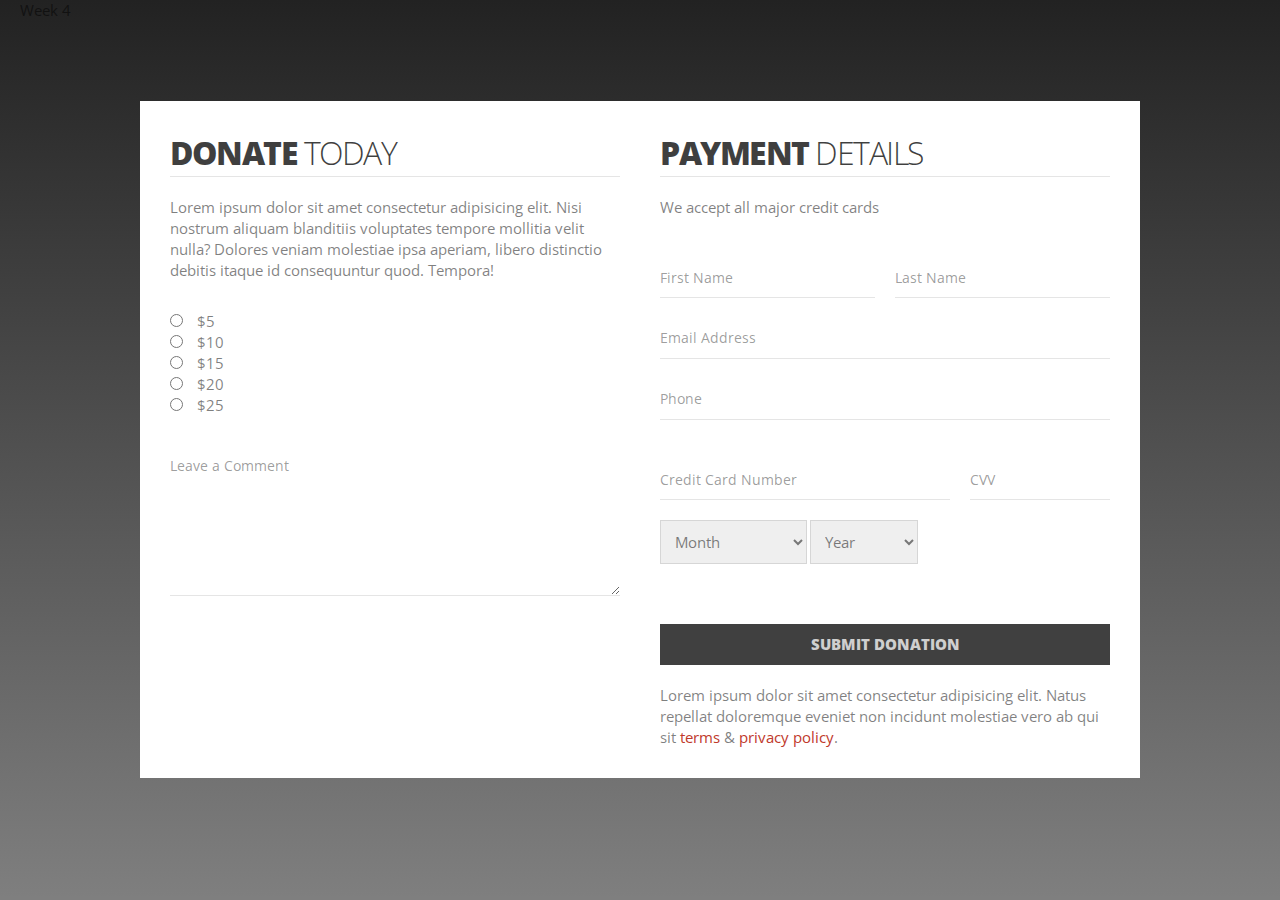
<file: tutorials/4.3 Intermediate HTML & CSS Integrative/index.htm>
<!DOCTYPE html>
<html lang="en">

<head>
    <meta charset="UTF-8">
    <meta http-equiv="X-UA-Compatible" content="IE=edge">
    <meta name="viewport" content="width=device-width, initial-scale=1.0">
    <title>Donation Form</title>
    <link rel="stylesheet" href="css/style.css">
</head>

<body>
    <header>
        <h1>Week 4</h1>
    </header>
    <main>
        <div class="wrapper">

            <form action="#urlfordata" method="post">

                <fieldset id="donation">

                    <h2><strong>Donate</strong> Today</h2>
                    <p>Lorem ipsum dolor sit amet consectetur adipisicing elit. Nisi nostrum aliquam blanditiis
                        voluptates tempore mollitia velit nulla? Dolores veniam molestiae ipsa aperiam, libero
                        distinctio debitis itaque id consequuntur quod. Tempora!</p>

                    <fieldset id="presets">
                        <ul class="presets">
                            <li>
                                <input type="radio" name="preset" value="five" id="five" required="required">
                                <label for="five">$5</label>
                            </li>
                            <li>
                                <input type="radio" name="preset" value="ten" id="ten" required="required">
                                <label for="ten">$10</label>
                            </li>
                            <li>
                                <input type="radio" name="preset" value="fifteen" id="fifteen" required="required">
                                <label for="fifteen">$15</label>
                            </li>
                            <li>
                                <input type="radio" name="preset" value="twenty" id="twenty" required="required">
                                <label for="twenty">$20</label>
                            </li>
                            <li>
                                <input type="radio" name="preset" value="twentyfive" id="twentyfive"
                                    required="required">
                                <label for="twentyfive">$25</label>
                            </li>
                        </ul>

                    </fieldset>

                    <fieldset>
                        <div>
                            <label for="comment">Leave a Comment</label>
                            <textarea name="comment" id="comment" placeholder="Leave a Comment"></textarea>
                        </div>
                    </fieldset>

                </fieldset>

                <fieldset id="payment">

                    <h2><strong>Payment</strong> Details</h2>
                    <p>We accept all major credit cards</p>

                    <fieldset id="name">

                        <div>
                            <label for="fname">First Name</label>
                            <input type="text" name="fname" id="fname" placeholder="First Name" required="required">
                        </div>
                        <div>
                            <label for="lname">Last Name</label>
                            <input type="text" name="lname" id="lname" placeholder="Last Name" required="required" />
                        </div>

                    </fieldset>

                    <fieldset id="contact">

                        <div>
                            <label for="email">Email Address</label>
                            <input type="email" name="email" id="email" placeholder="Email Address">
                        </div>
                        <div>
                            <label for="phone">Phone</label>
                            <input type="tel" name="phone" id="phone" placeholder="Phone">
                        </div>

                    </fieldset>

                    <fieldset id="card">

                        <div>
                            <label for="card-number">Credit Card Number</label>
                            <input type="text" name="card-number" id="card-number" placeholder="Credit Card Number"
                                required="required">
                        </div>

                        <div>
                            <label for="card-cvv">CVV</label>
                            <input type="text" name="card-cvv" id="card-cvv" placeholder="CVV" required="required">
                        </div>

                        <div>
                            <label for="card-exp-month">Expiration Month</label>
                            <select name="card-exp-month" id="card-exp-month">
                                <option value="">Month</option>
                                <option value="01">January</option>
                                <option value="02">February</option>
                                <option value="03">March</option>
                                <option value="04">April</option>
                                <option value="05">May</option>
                                <option value="06">June</option>
                                <option value="07">July</option>
                                <option value="08">August</option>
                                <option value="09">September</option>
                                <option value="10">October</option>
                                <option value="11">November</option>
                                <option value="12">December</option>
                            </select>
                        </div>

                        <div>
                            <label for="card-exp-year">Expiration Year</label>
                            <select name="card-exp-year" id="card-exp-year">
                                <option value="">Year</option>
                                <option value="20">2020</option>
                                <option value="21">2021</option>
                                <option value="22">2022</option>
                                <option value="23">2023</option>
                                <option value="24">2024</option>
                                <option value="25">2025</option>
                            </select>
                        </div>

                    </fieldset>

                    <div>
                        <button type="submit">Submit Donation</button>
                    </div>
                    <p class="terms">Lorem ipsum dolor sit amet consectetur adipisicing elit. Natus repellat doloremque
                        eveniet non incidunt molestiae vero ab qui sit <a href="#">terms</a> &amp; <a href="#">privacy
                            policy</a>.</p>

                </fieldset>

            </form>


        </div>

    </main>
</body>

</html>
</file>
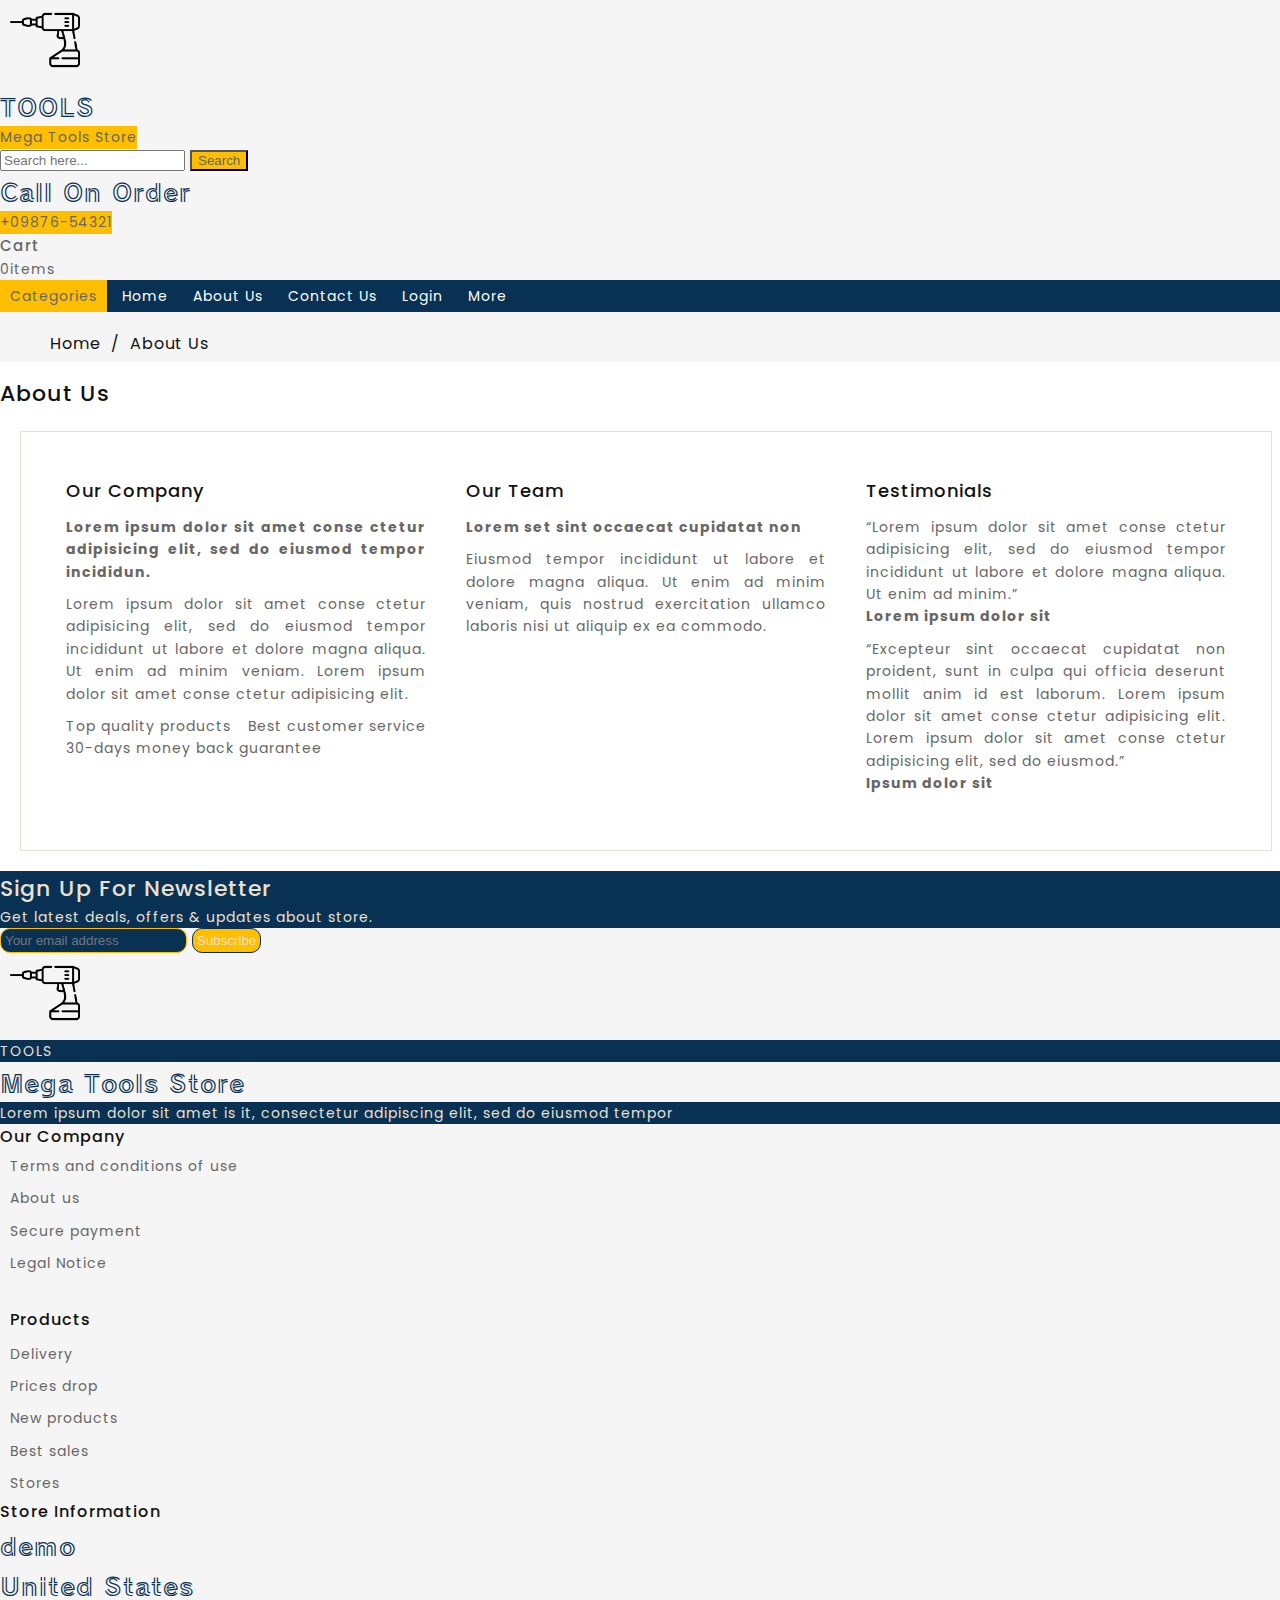
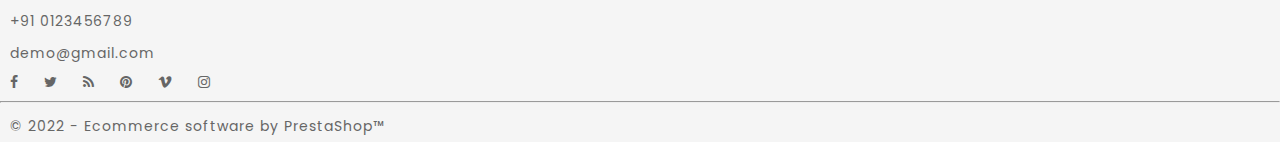
<file: tutorials/first-choice-taken-offline/index.html>
<!DOCTYPE html>
<html lang="en">

<head>
    <meta charset="UTF-8">
    <meta http-equiv="X-UA-Compatible" content="IE=edge">
    <meta name="viewport" content="width=device-width, initial-scale=1.0">
    <title>About Us</title>
    <!--Create and link an external stylesheet to your web page.-->
    <link rel="stylesheet" href="style.css">
    <link rel="stylesheet" href="https://cdnjs.cloudflare.com/ajax/libs/font-awesome/4.7.0/css/font-awesome.min.css">
</head>

<body>
    <header>
        <section class="logo">
            <a href="#"><img src="images/drill.png" alt="logo"></a>
            <p>TOOLS</p>
            <p>Mega Tools Store</p>
        </section>

        <input type="text" placeholder="Search here...">
        <button>Search</button>
        <p>Call On Order</p>
        <p>+09876-54321</p>
        <!--A description list, with terms and descriptions-->
        <dl>
            <!--The <dl> tag is used in conjunction with <dt> (defines terms/names) and <dd> (describes each term/name).-->
            <dt>Cart</dt>
            <dd>0items</dd>
        </dl>
        <nav>
            <ul>
                <li>
                    <a href="#">Categories</a>
                </li>
                <li>
                    <a href="#">Home</a>
                </li>
                <li>
                    <a href="#">About Us</a>
                </li>
                <li>
                    <a href="#">Contact Us</a>
                </li>
                <li>
                    <a href="#">Login</a>
                </li>
                <li>
                    <a href="#">More</a>
                </li>
            </ul>
        </nav>
        <nav>
            <ol>
                <li><a href="#">Home</a></li>
                <li>About Us</li>
            </ol>
        </nav>
    </header>
    <main>
        <h1>About Us</h1>
        <div id="main-content">
            <article>
                <h2>Our Company</h2>
                <p>
                    Lorem ipsum dolor sit amet conse ctetur adipisicing elit, sed do eiusmod tempor incididun.
                </p>
                <p>
                    Lorem ipsum dolor sit amet conse ctetur adipisicing elit, sed do eiusmod tempor incididunt ut labore
                    et
                    dolore magna aliqua. Ut enim ad minim veniam. Lorem ipsum dolor sit amet conse ctetur adipisicing
                    elit.
                </p>
                <ul>
                    <li>
                        Top quality products
                    </li>
                    <li>
                        Best customer service
                    </li>
                    <li>
                        30-days money back guarantee
                    </li>
                </ul>
            </article>
            <!---->
            <article>
                <h2>Our Team</h2>
                <p>
                    Lorem set sint occaecat cupidatat non
                </p>
                <p>
                    Eiusmod tempor incididunt ut labore et dolore magna aliqua. Ut enim ad minim veniam, quis nostrud
                    exercitation ullamco laboris nisi ut aliquip ex ea commodo.
                </p>
            </article>
            <!---->
            <article>
                <h2>Testimonials</h2>
                <blockquote>
                    <p>
                        “Lorem ipsum dolor sit amet conse ctetur adipisicing elit, sed do eiusmod tempor incididunt ut
                        labore
                        et dolore magna aliqua. Ut enim ad minim.”
                    </p>
                    <p>
                        Lorem ipsum dolor sit
                    </p>
                </blockquote>
                <!---->
                <blockquote>
                    <p>
                        “Excepteur sint occaecat cupidatat non proident, sunt in culpa qui officia deserunt mollit anim
                        id
                        est laborum. Lorem ipsum dolor sit amet conse ctetur adipisicing elit. Lorem ipsum dolor sit
                        amet
                        conse ctetur adipisicing elit, sed do eiusmod.”
                    </p>
                    <p>
                        Ipsum dolor sit
                    </p>
                </blockquote>
            </article>
        </div>
    </main>
    <!--FOOTER-->
    <footer>
        <!--The Newsletter section is a banner style div and should be styled independantly.-->
        <!--I diveded the footer into a header, main, and footer.-->
        <section id="newsletter">
            <h2>Sign Up For Newsletter</h2>
            <p>
                Get latest deals, offers & updates about store.
            </p>
            <input type="email" placeholder="Your email address">
            <button>Subscribe</button>
        </section>

        <section class="logo">
            <a href="#"><img src="images/drill.png" alt="logo"></a>
            <p>TOOLS</p>
            <p>Mega Tools Store</p>
        </section>




        <p>
            Lorem ipsum dolor sit amet is it, consectetur adipiscing elit, sed do eiusmod tempor
        </p>
        <h3>Our Company</h3>
        <ul>
            <li><a href="#">Terms and conditions of use</a></li>
            <li><a href="#">About us</a></li>
            <li><a href="#">Secure payment</a></li>
            <li><a href="#">Legal Notice</a></li>
            <li><a href="#"></a></li>
        </ul>
        <a href="#">
            <h3>Products</h3>
        </a>
        <ul>
            <li><a href="#">Delivery</a></li>
            <li><a href="#">Prices drop</a></li>
            <li><a href="#">New products</a></li>
            <li><a href="#">Best sales</a></li>
            <li><a href="#">Stores</a></li>
        </ul>
        <h3>Store Information</h3>
        <p>demo<br>
            United States</p>
        <a href="phonenumber.com">+91 0123456789</a>
        <a href="gmail.com">demo@gmail.com</a>
        <ul>
            <li><a href="#" class="fa fa-facebook"></a></li>
            <li><a href="#" class="fa fa-twitter"></a></li>
            <li><a href="#" class="fa fa-rss"></a></li>
            <li><a href="#" class="fa fa-pinterest"></a></li>
            <li><a href="#" class="fa fa-vimeo"></a></li>
            <li><a href="#" class="fa fa-instagram"></a></li>
        </ul>
        <!--The <hr> element is most often displayed as a HORIZONTAL RULE that is used to separate content (or define a change) in an HTML page.-->
        <hr>
        <a href="#">&copy; 2022 - Ecommerce software by PrestaShop&trade;</a>
    </footer>
</body>

</html>
<!--
The About Us page from:
https://www.templatemonsterpreview.com/demo/185171.html?_gl=1*jboswf*_ga*NzM5NjQwNTYyLjE2NDM2ODU5ODM.*_ga_FTPYEGT5LY*MTY0Mzc2MTQwNS4yLjEuMTY0Mzc2MjY0Mi41Ng..&_ga=2.53344744.1774940549.1643685983-739640562.1643685983
-->
</file>
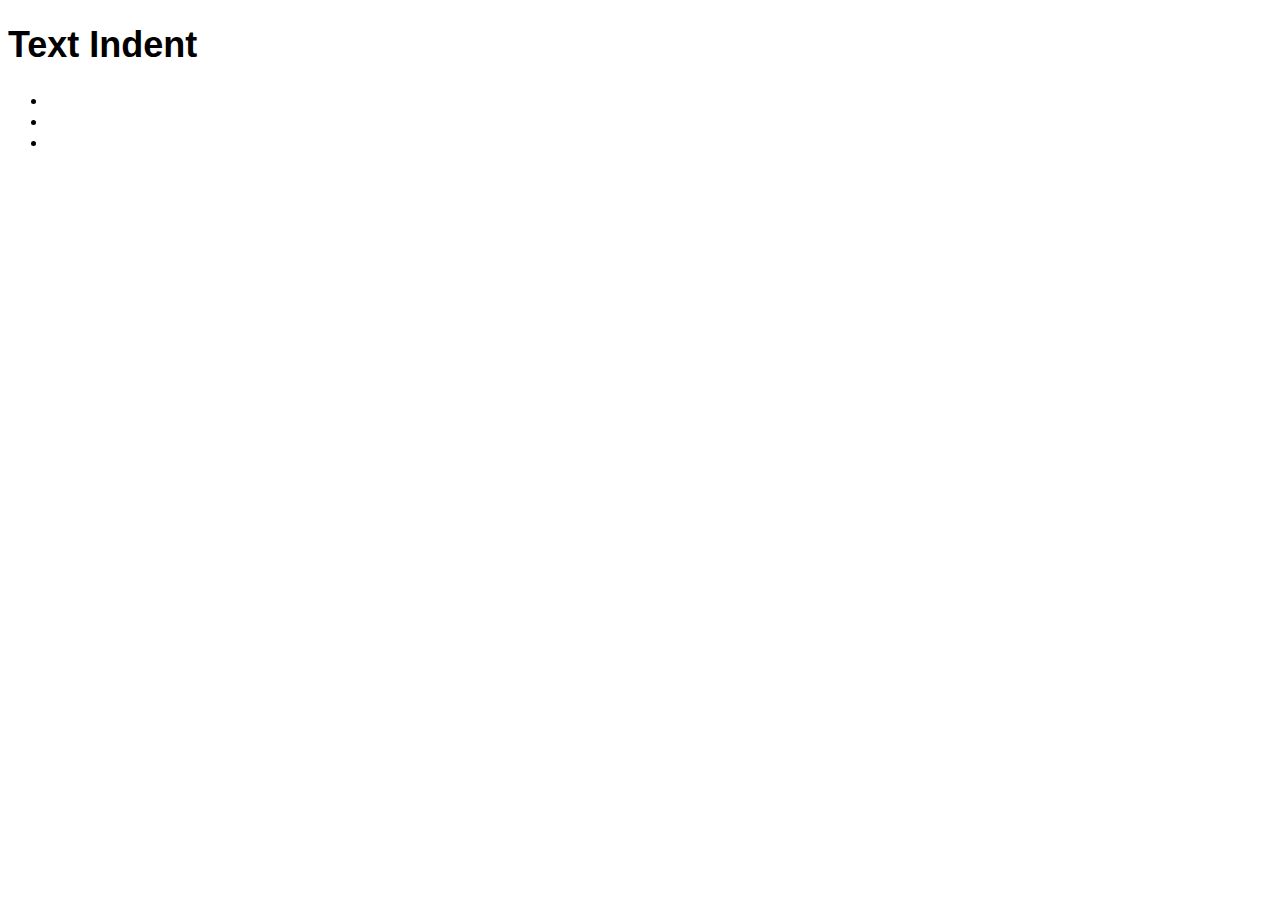
<file: tutorials/text-indent/index.html>
<!DOCTYPE html>
<html lang="en">
<head>
    <meta charset="UTF-8">
    <meta http-equiv="X-UA-Compatible" content="IE=edge">
    <meta name="viewport" content="width=device-width, initial-scale=1.0">
    <title>Document</title>
    <link rel="stylesheet" href="style.css">
</head>
<body>

    <h1>Text Indent</h1>
    <ul id="social">
        <li><a href="">Login</a></li>
        <li><a href="">TPS Reports</a></li>
        <li><a href="">Twitter</a></li>
    </ul>

    
</body>
</html>
</file>
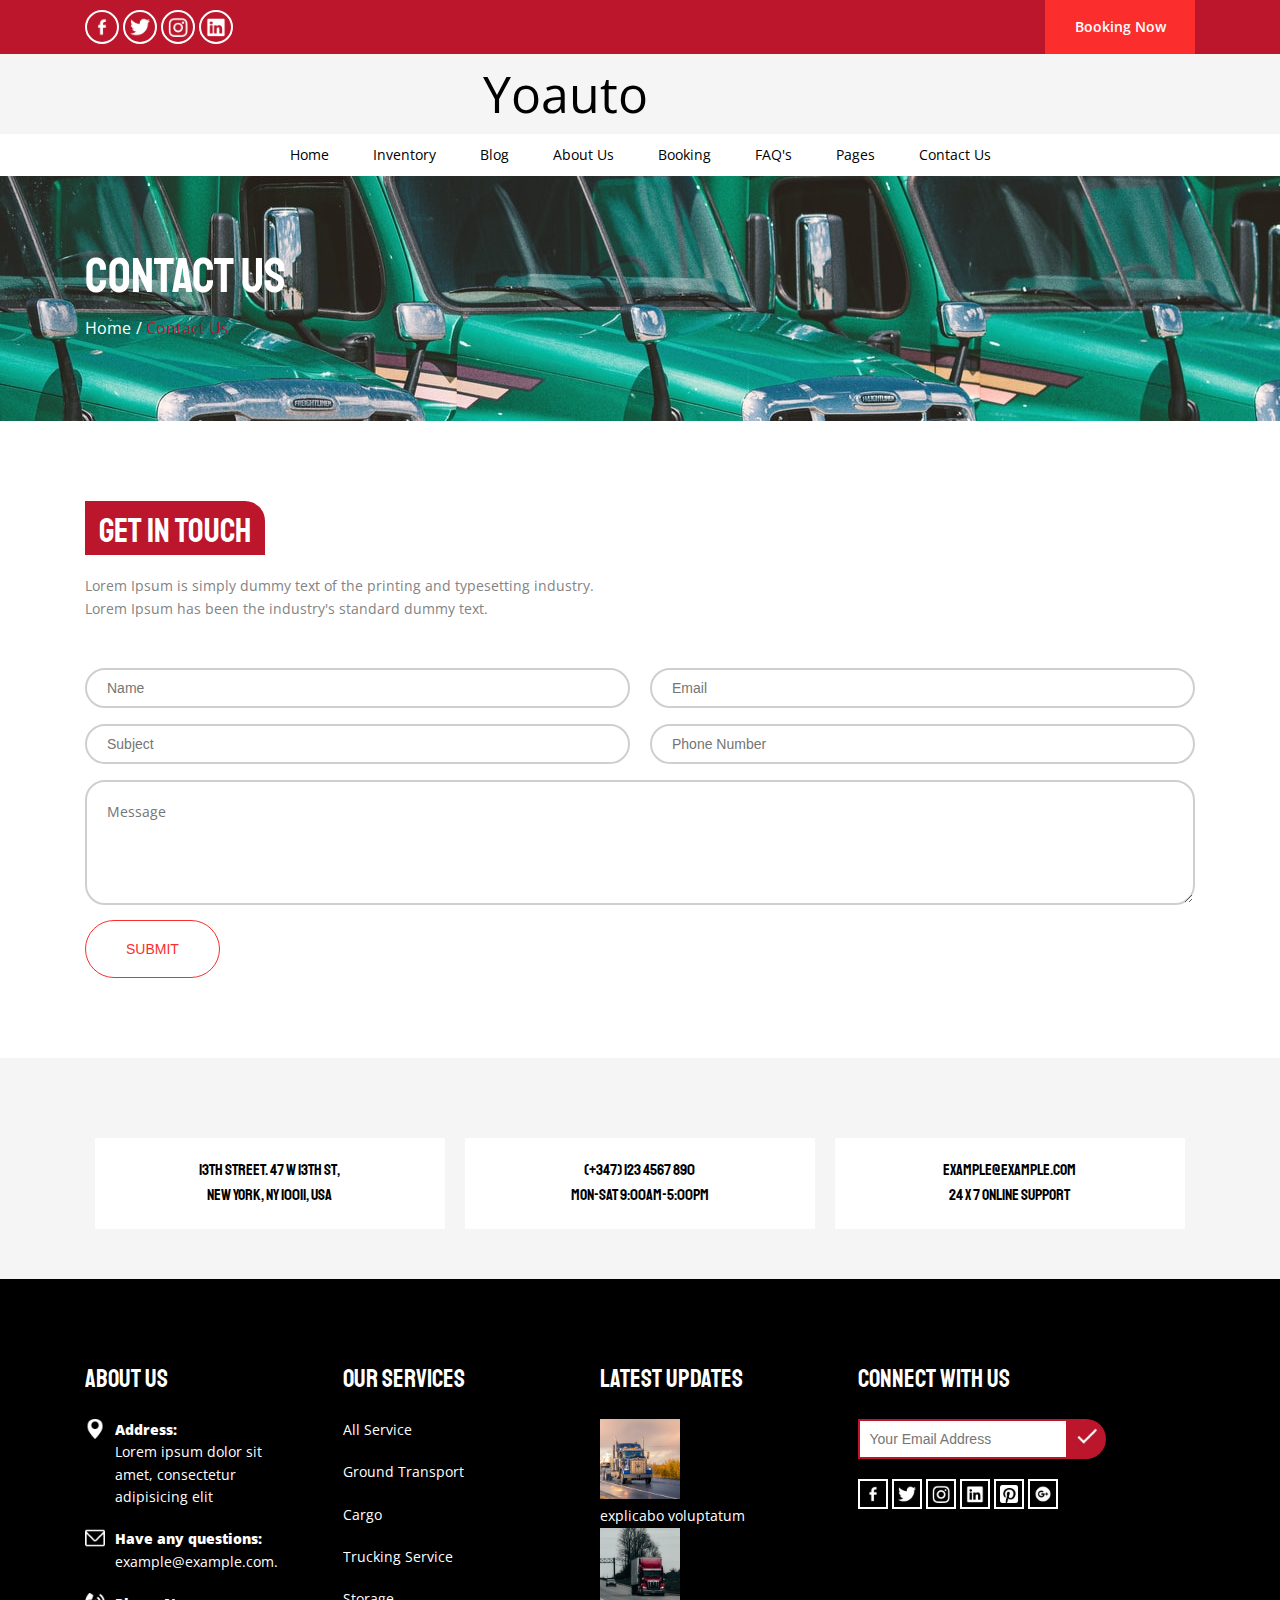
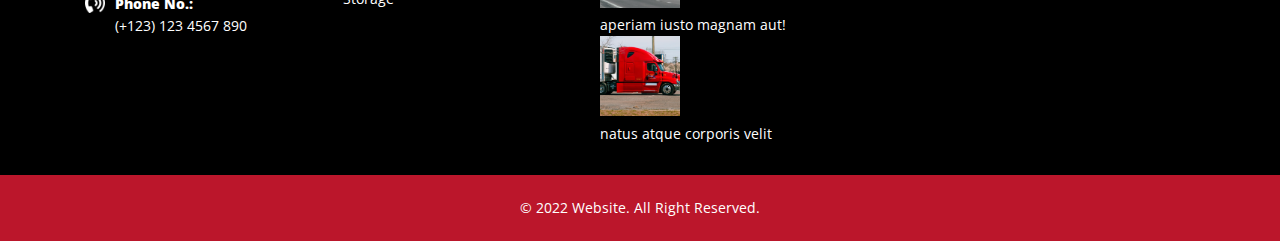
<file: contact.html>
<!DOCTYPE html>
<html lang="en">

<head>
    <meta charset="UTF-8">
    <meta http-equiv="X-UA-Compatible" content="IE=edge">
    <meta name="viewport" content="width=device-width, initial-scale=1.0">
    <title>Yoauto - About Us</title>
    <link rel="stylesheet" href="css/style.css">

</head>

<body>
    <header>
        <div id="social-media">
            <div class="wrapper">
                <ul>
                    <li><a href="#">Facebook</a></li>
                    <li><a href="#">Twitter</a></li>
                    <li><a href="#">Instagram</a></li>
                    <li><a href="#">LinkedIn</a></li>
                </ul>
                <a href="#">Booking Now</a>
            </div>
        </div>

        <div id="logo">
            <div class="wrapper">
                <h1>Yoauto</h1>
            </div>
        </div>

        <nav>
            <div class="wrapper">
                <ul>
                    <li><a href="#">Home</a></li>
                    <li><a href="#">Inventory</a></li>
                    <li><a href="#">Blog</a></li>
                    <li><a href="index.html">About Us</a></li>
                    <li><a href="#">Booking</a></li>
                    <li><a href="#">FAQ's</a></li>
                    <li><a href="#">Pages</a></li>
                    <li><a href="contact.html">Contact Us</a></li>
                </ul>
            </div>
        </nav>

        <div id="breadcrumb">
            <div class="wrapper">
                <h2>Contact Us</h2>
                <ol>
                    <li><a href="#">Home</a></li>
                    <li>Contact Us</li>
                </ol>
            </div>
        </div>

    </header>
    <div id="contact-main">

        <div class="wrapper">

            <div id="contact-us">

                <h3><span>Get In Touch</span></h3>

                <p>Lorem Ipsum is simply dummy text of the printing and typesetting industry. Lorem Ipsum has been the
                    industry's standard dummy text.</p>

                <form action="#urlfordata" method="post">

                    <div class="user-input">
                        <!-- <label for="name" hidden>Name</label> -->
                        <input type="text" name="name" placeholder="Name" required>
                        <!-- <label for="email" hidden>Email</label> -->
                        <input type="email" name="email" placeholder="Email" required>
                    </div>

                    <div class="user-input">
                        <!-- <label for="subject" hidden>Subject</label> -->
                        <input type="text" name="subject" placeholder="Subject" required>
                        <!-- <label for="number" hidden>Phone</label> -->
                        <input type="number" name="phone" placeholder="Phone Number" required>
                    </div>

                    <div class="user-input">
                        <label for="message" hidden>Message</label>
                        <textarea name="message" id="message" placeholder="Message" required></textarea>
                    </div>

                    <button type="submit">Submit</button>

                </form>

            </div>
        </div>

        <!-- second part of the main contect, the contact information -->
        <div id="contact-info">
            <div class="wrapper clearfix">

                <section>
                    <p>13th Street. 47 W 13th St,</p>
                    <p>New York, NY 10011, USA</p>
                </section>
                <section>
                    <a href="#">(+347) 123 4567 890</a>
                    <p>Mon-Sat 9:00am-5:00pm</p>
                </section>
                <section>
                    <a href="#">example@example.com</a>
                    <p>24 X 7 online support</p>
                </section>
            </div>
        </div>

    </div>

    <footer>
        <div class="wrapper clearfix">
            <section id="about-us-footer">
                <h3>About Us</h3>
                <dl>

                    <dt><img src="images/map.png" alt="map icon">Address:</dt>
                    <dd>Lorem ipsum dolor sit amet, consectetur adipisicing elit</dd>


                    <dt><img src="images/mail.png" alt="mail icon">Have any questions:</dt>
                    <dd><a href="#">example@example.com.</a></dd>


                    <dt><img src="images/phone1.png" alt="phone icon">Phone No.:</dt>
                    <dd><a href="#">(+123) 123 4567 890</a></dd>
                </dl>
            </section>

            <section id="our-services">
                <h3>Our Services</h3>
                <ul>
                    <li>All Service</li>
                    <li>Ground Transport</li>
                    <li>Cargo</li>
                    <li>Trucking Service</li>
                    <li>Storage</li>
                </ul>
            </section>

            <section id="latest-updates">
                <h3>Latest Updates</h3>
                <ul>
                    <li>
                        <div>
                            <img src="images/footer-1.jpg" alt="truck">
                        </div>
                        <div>
                            <a href="#">explicabo voluptatum</a>
                        </div>
                    </li>
                    <li>
                        <div>
                            <img src="images/footer-2.jpg" alt="truck">
                        </div>
                        <div>
                            <a href="#">aperiam iusto magnam aut!</a>
                        </div>
                    </li>
                    <li>
                        <div>
                            <img src="images/footer-3.jpg" alt="truck">
                        </div>
                        <div>
                            <a href="#">natus atque corporis velit</a>
                        </div>
                    </li>
                </ul>
            </section>

            <section id="connect-with-us">
                <h3>Connect with us</h3>
                <form>
                    <input type="email" placeholder="Your Email Address">
                    <button type="submit"><img src="images/check.png" alt="check"></button>
                </form>
                <ul>
                    <li><a href="#">Facebook</a></li>
                    <li><a href="#">Twitter</a></li>
                    <li><a href="#">Instagram</a></li>
                    <li><a href="#">LinkedIn</a></li>
                    <li><a href="#">Pinterest</a></li>
                    <li><a href="#">Google Plus</a></li>
                </ul>
            </section>

        </div>

        <div id="copyright">
            <p>&copy; 2022 <a href="#">Website.</a> All Right Reserved.</p>
        </div>

    </footer>
</body>

</html>

<!-- 
    The Contact Page for the following link: 
http://www.templatemonsterpreview.com/demo/217151.html?_gl=1*19cyk4e*_ga*NzM5NjQwNTYyLjE2NDM2ODU5ODM.*_ga_FTPYEGT5LY*MTY0NDU0NjE4NC4yNi4xLjE2NDQ1NTAxMTAuNDY.&_ga=2.174379938.1250986273.1644449150-739640562.1643685983 
-->
</file>
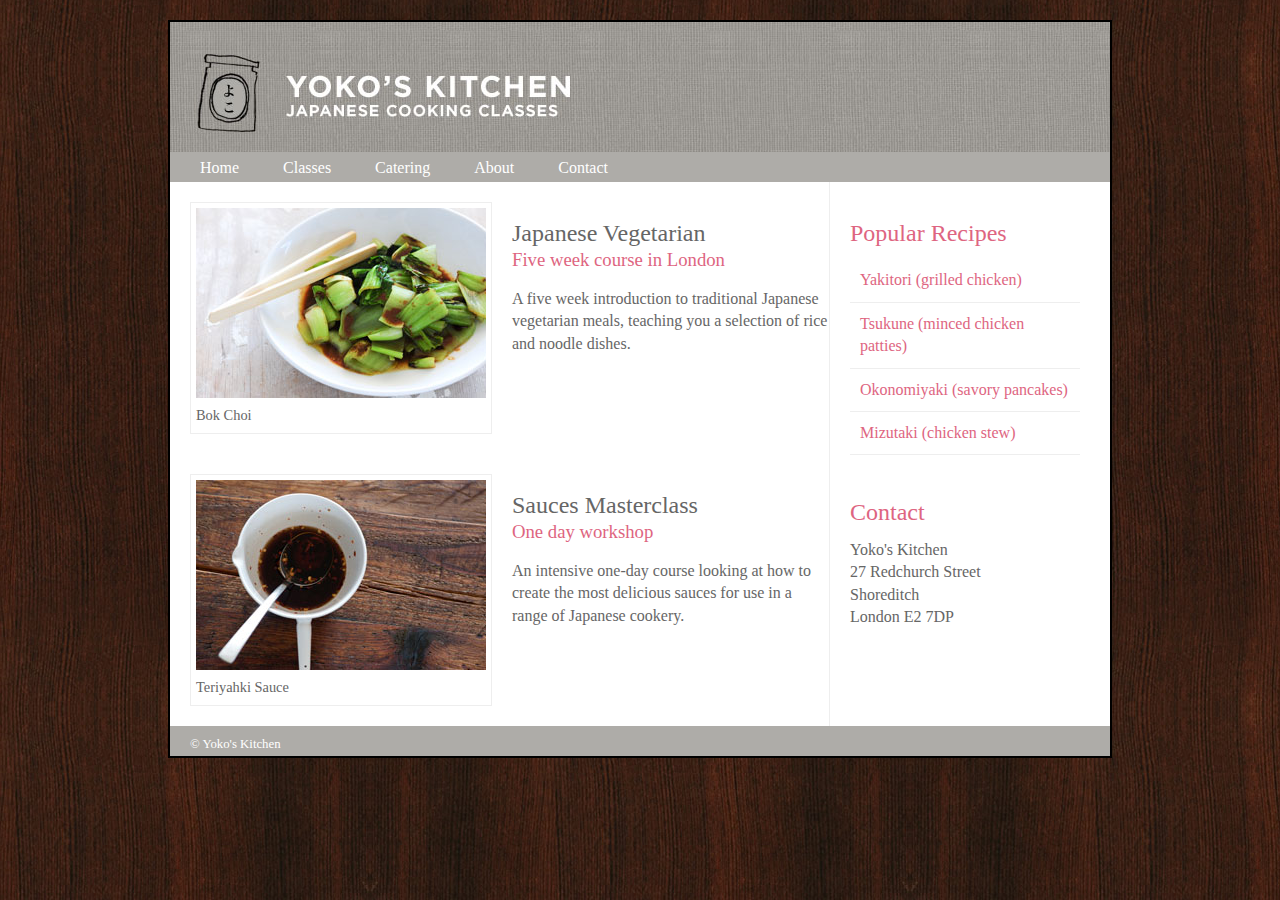
<file: example.html>
<!DOCTYPE html>
<html lang="en">
<head>
    <meta charset="UTF-8">
    <meta http-equiv="X-UA-Compatible" content="IE=edge">
    <meta name="viewport" content="width=device-width, initial-scale=1.0">
    <title>HTML5 Layout</title>
    <link rel="stylesheet" href="css/styles.css">   
</head>
<body>
    <div class="wrapper">
        <header>
            <h1>Yoko's Kitchen</h1>
            <nav>
                <ul>
                    <li><a href="#">Home</a></li>
                    <li><a href="#">Classes</a></li>
                    <li><a href="#">Catering</a></li>
                    <li><a href="#">About</a></li>
                    <li><a href="#">Contact</a></li>
                </ul>
            </nav>
        </header>

        <section id="courses">
            <article>
                <figure>
                    <img src="images/bok-choi.jpeg" alt="Bok Choi">
                    <figcaption>Bok Choi</figcaption>
                </figure>
                <h2>Japanese Vegetarian</h2>
                <h3>Five week course in London</h3>
                <p>A five week introduction to traditional Japanese vegetarian meals, teaching you a selection of rice and noodle dishes.</p>
            </article>
            <article>
                <figure>
                    <img src="images/teriyaki.jpeg" alt="Teriyaki Sauce">
                    <figcaption>Teriyahki Sauce</figcaption>
                </figure>
                <h2>Sauces Masterclass</h2>
                <h3>One day workshop</h3>
                <p>An intensive one-day course looking at how to create the most delicious sauces for use in a range of Japanese cookery.</p>               
            </article>
        </section>   
        <!--The <aside> HTML element represents a portion of a document whose content is only indirectly related to the document's main content. Asides are frequently presented as sidebars or call-out boxes.--> 
        <aside>
            <section id="popular-recipes">
                <h2>Popular Recipes</h2>
                <ul>
                    <li><a href="#">Yakitori (grilled chicken)</a></li>
                    <li><a href="#">Tsukune (minced chicken patties)</a></li>
                    <li><a href="#">Okonomiyaki (savory pancakes)</a></li>
                    <li><a href="#">Mizutaki (chicken stew)</a></li>
                </ul>                                        
            </section>
            <section id="contact-details">
                <h2>Contact</h2>
                <address>Yoko's Kitchen<br>
                    27 Redchurch Street<br>
                    Shoreditch<br>
                    London E2 7DP</address>
            </section>
        </aside>
        <footer>
            <p>&copy; Yoko's Kitchen </p>
        </footer>
    </div>
</body>
</html>
</file>
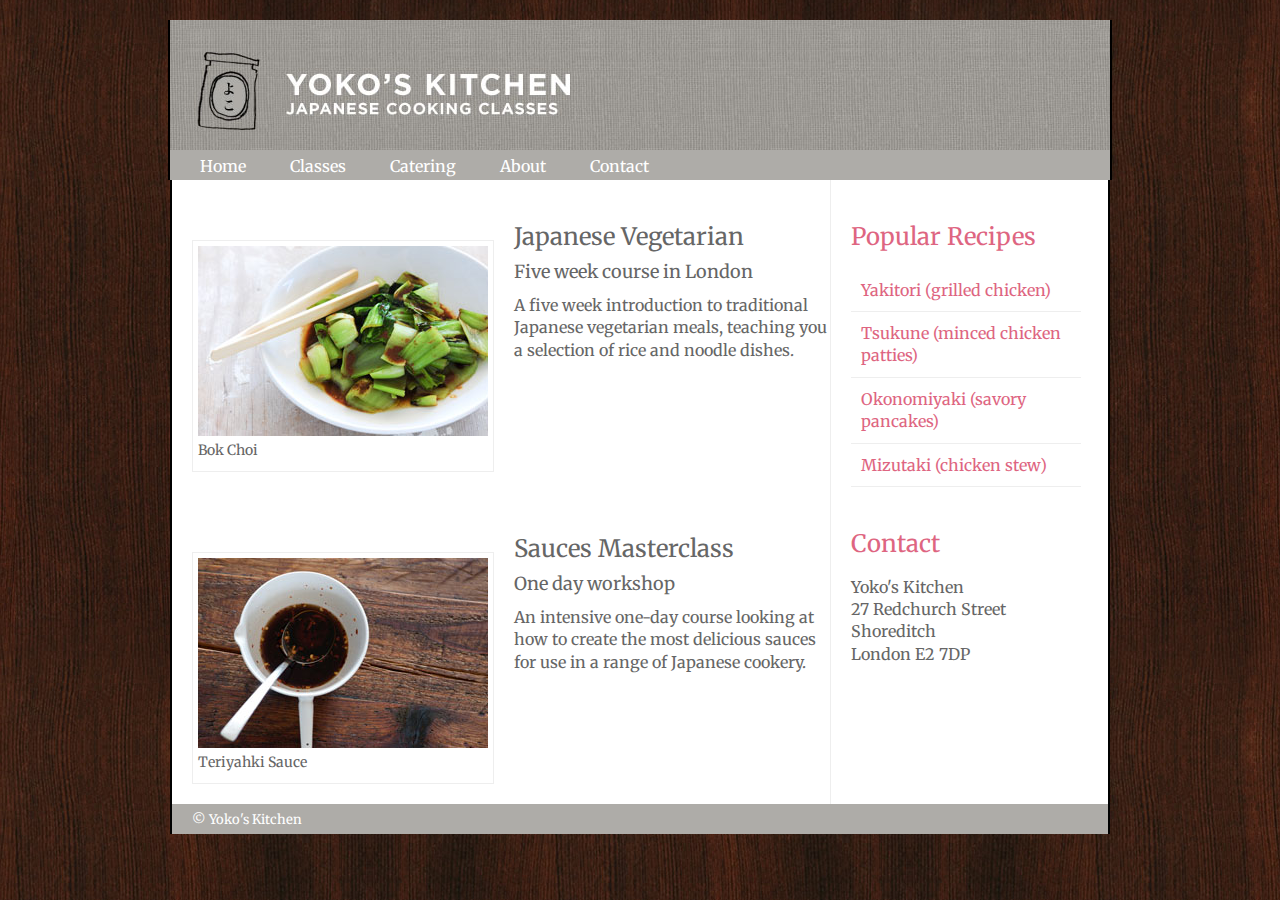
<file: tutorials/example-week3/example.html>
<!DOCTYPE html>
<html lang="en">

<head>
    <meta charset="UTF-8">
    <meta http-equiv="X-UA-Compatible" content="IE=edge">
    <meta name="viewport" content="width=device-width, initial-scale=1.0">
    <meta name="description" content="Search results description">
    <title>HTML5 Layout</title>
    <link rel="stylesheet" href="css/styles.css">
</head>

<body>
    <header>
        <h1>Yoko's Kitchen</h1>
        <nav>
            <ul>
                <li><a href="#">Home</a></li>
                <li><a href="#">Classes</a></li>
                <li><a href="#">Catering</a></li>
                <li><a href="#">About</a></li>
                <li><a href="#">Contact</a></li>
            </ul>
        </nav>
    </header>
    <main>
        <section id="courses">
            <article>
                <figure>
                    <img src="images/bok-choi.jpeg" alt="Bok Choi">
                    <figcaption>Bok Choi</figcaption>
                </figure>
                <h2>Japanese Vegetarian</h2>
                <h3>Five week course in London</h3>
                <p>A five week introduction to traditional Japanese vegetarian meals, teaching you a selection of
                    rice and noodle dishes.</p>
            </article>
            <article>
                <figure>
                    <img src="images/teriyaki.jpeg" alt="Teriyaki Sauce">
                    <figcaption>Teriyahki Sauce</figcaption>
                </figure>
                <h2>Sauces Masterclass</h2>
                <h3>One day workshop</h3>
                <p>An intensive one-day course looking at how to create the most delicious sauces for use in a range
                    of Japanese cookery.</p>
            </article>
        </section>
        <!--The <aside> HTML element represents a portion of a document whose content is only indirectly related to the document's main content. Asides are frequently presented as sidebars or call-out boxes.-->
        <aside>
            <section id="popular-recipes">
                <h2>Popular Recipes</h2>
                <ul>
                    <li><a href="#">Yakitori (grilled chicken)</a></li>
                    <li><a href="#">Tsukune (minced chicken patties)</a></li>
                    <li><a href="#">Okonomiyaki (savory pancakes)</a></li>
                    <li><a href="#">Mizutaki (chicken stew)</a></li>
                </ul>
            </section>
            <section id="contact-details">
                <h2>Contact</h2>
                <address>Yoko's Kitchen<br>
                    27 Redchurch Street<br>
                    Shoreditch<br>
                    London E2 7DP</address>
            </section>
        </aside>
    </main>
    <footer>
        <p>&copy; Yoko's Kitchen </p>
    </footer>
</body>

</html>
</file>
<file: tutorials/4.3 Intermediate HTML & CSS Integrative/css/style.css>
/* Google Fonts 
====================================================================== */

@import url('https://fonts.googleapis.com/css2?family=Open+Sans:ital,wght@0,400;0,800;1,300&display=swap');

/* CSS RESET
====================================================================== */

body, button, fieldset, form, label, input, textarea, select, h1, h2, h3, p, a, ul, li, dt, dd {
    box-sizing: border-box;
    margin: 0;
    padding: 0;
    border: 0;
    outline: 0;
    font-size: 100%;
    font: inherit;
    color: inherit;
    vertical-align: baseline;
    text-decoration: none;
}

/* BASE 10
====================================================================== */

html {
    font-size: 62.5%;
}

/* BODY
====================================================================== */

body {
    height: 100vh;
    padding: 0 2rem;
    font: 1.5rem/1.4 'Open Sans', Helvetica, Arial, sans-serif;
    background: rgb(34,34,34); 
    background: linear-gradient(180deg, rgba(34,34,34,1) 0%, rgba(0, 0, 0, 0.5) 100%);  
    color: rgba(0, 0, 0, 0.5);
}

/* DEFAULTS 
====================================================================== */

h2 {
    font-size: 3.2rem;
    text-transform: uppercase;
    font-weight: 300;
    letter-spacing: -0.15rem;
    text-align: left;
    margin-bottom: 1rem;
    border-bottom: 1px solid rgba(0, 0, 0, 0.1);
    color: rgba(0, 0, 0, 0.75);
}

h2 strong {
    font-weight: 800;
}

form p {
    margin-top: 2rem;
}

a {
    color: #c0392b;
}

/* Section Containers 
====================================================================== */

form {
    max-width: 100rem;
    margin: 8rem auto 5rem auto;
    padding: 3rem;
    background: #ffffff;
}

/* Clearfix */

form::after {
    content: "";
    display: block;
    clear: both;
}

/* FIELDSETS 
====================================================================== */

/* Name: First & Last */

#name {
    padding: 4rem 0 2rem 0;
}

#name div:nth-of-type(1) {
    width: calc(100%/2 - 1rem);
    float: left;
    margin-right: 1rem;
}

#name div:nth-of-type(2) {
    width: calc(100%/2 - 1rem);
    float: right;
}

/* Email & Phone */

#contact div:nth-of-type(2) {
    margin-top: 2rem;
}

/* Credit Card */

#card {
    padding: 4rem 0 6rem 0;
}

#card div:nth-of-type(1) {
    width: calc(100%/3 * 2 - 1rem);
    float: left;
    margin-right: 1rem;
}

#card div:nth-of-type(2) {
    width: calc(100%/3 - 1rem);
    float: right;
}

#card div:nth-of-type(3) {
    width: calc(100%/3 - 1rem);
    float: left;
    margin-right: 1rem;
    margin-top: 2rem;
}

#card div:nth-of-type(4) {
    width: calc(100%/3 - 1rem);
    float: left;
    margin-top: 2rem;
}

form>fieldset {
    width: calc(50% - 2rem);
    float: left;
}

form>fieldset:not(:nth-of-type(2)) {
    margin-right: 4rem;
}

/* LABELS
====================================================================== */

label:not(.error) {
    display: none;
}

/* INPUTS
====================================================================== */

input, textarea {
    width: 100%;
    padding: 1rem 0;
    background: none;
    border-bottom: 1px solid rgba(0, 0, 0, 0.1);
    font-size: 1.4rem;
    font-weight: 700;
    color: rgba(0, 0, 0, 0.75);
}

input:focus, textarea:focus {
    border-bottom: 1px solid rgba(0, 0, 0, 0.3);
}

input::placeholder, textarea::placeholder {
    color: rgba(0, 0, 0, 0.4);
    font-weight: 400;
}

textarea {
    height: 15rem;
}

select {
    padding: 1rem 4rem 1rem 1rem;
    border: 1px solid rgba(0, 0, 0, 0.1); 
}

option {
    font-weight: 700;
    color: rgba(0, 0, 0, 0.25);
}

/* AMOUNT PRESETS
====================================================================== */

.presets {
    margin: 3rem 0;
    padding: 0;
}

.presets li {
    list-style-type: none;
}

.presets label {
    display: inline;
    margin-left: 1rem;
}

.presets input[type="radio"] {
    width: auto;
}

/* SUBMIT
====================================================================== */

button[type='submit'].disabled {
    cursor: not-allowed;
    opacity: 0.15
}

button[type='submit'] {
    display: block;
    width: 100%;
    padding: 1rem;
    background: rgba(0, 0, 0, 0.75);
    color: rgba(255, 255, 255, 0.75);
    border-radius: 0;
    text-transform: uppercase;
    font-weight: 900;
    cursor: pointer;
    transition: all 0.5s;
}

button[type='submit']:not(.disabled):hover {
    color: rgba(255, 255, 255, 0.85);
    transform: scale(1.075);
}

button[type='submit']:not(.disabled):active {
    color: rgba(255, 255, 255, 1);
    transform: scale(1.1);
}
</file>
<file: tutorials/first-choice-taken-offline/style.css>
/* 
COLOR CODES:
midnight blue: #093154
gold: #ffbe00
white: #ffffff
whitesmoke: #f5f5f5
dimgray: #666666
darkgray: #111
*/
/*Add typography styling using the appropriate CSS properties (Google Font using @import, font-family, font-size, line-height, color, etc.).*/
@import url('https://fonts.googleapis.com/css2?family=Poppins:wght@400;500;700&family=Train+One&display=swap');

/* CSS Reset =========================== */
body,
nav,
section,
footer,
article,
blockquote,
h1,
h2,
h3,
p,
a,
time,
ul,
li,
dl,
dt,
dd {
	margin: 0;
	padding: 0;
	list-style: none;
	font-size: 100%;
	text-decoration: none;
	font-weight: normal;
	color: inherit;
	box-sizing: border-box;
}

html {
	font-size: 62.5%;
}

body {
	font-size: 1.4rem;
	line-height: 1.6;
	font-family: 'Poppins', sans-serif;
	color: #666;
	background-color: #fff;
	letter-spacing: .1rem;
}

/* Typography Defaults ================= */
h1,
h2,
h3 {
	color: #111;
	font-weight: 500;
}

h1 {
	font-size: 2.2rem;
}

h2 {
	font-size: 1.8rem;
}

h3 {
	font-size: 1.6rem;
}

p {
	font-size: 1.4rem;
}

img {
	display: block;
	width: 7rem;
}

a {
	display: inline-block;
	padding: .5rem 1rem;
}

/* Header ============================== */
header {
	background-color: #f5f5f5;
}

.logo{

}



/* logo */
/* This targets the first p element in the header; "TOOLS"*/
header p:nth-of-type(1) {
	color: #093154;
	font-size: 2.5rem;
	font-family: 'Train One', cursive;
}

/* This targets the second p element in the header "Mega Tools Store" */
header p:nth-of-type(2) {
	background-color: #ffbe00;
	display: inline-block
}

/* Search Bar */
header button {
	color: #666;
	background-color: #ffbe00;
}

header button:hover {
	color: #fff;
	background-color: #093154;
}

/* This makes "Call on order" bold */
header p:nth-of-type(3) {
	font-weight: 500;
	font-size: 1.4rem;
}

/* Cart is 15px / Items  */
header dt {
	font-weight: 500;
	font-size: 1.5rem;
}

header dl {
	font-size: 1.4rem;
}

/* Navigation Bar */
nav>ul {
	color: #fff;
	background-color: #093154;
}

/* This makes my navigation list run left to right, instead of up to down */
nav li {
	display: inline-block;
}

/* This isolate the first item in my nav list (categories) */
nav ul li:nth-of-type(1) {
	background-color: #ffbe00;
	color: #666;
}

/* This makes all of the list items in my navigation turn gold when hovered over except for the first item (categories) */
nav ul li:not(:nth-of-type(1)):hover {
	color: #ffbe00;
}

/* Breadcrumb */
header ol li {
	font-size: 1.6rem;
	color: #111;
}

header ol li:nth-child(1):after {
	content: "/";
	padding-right: .5rem;
}

/* About================================ */
#main-content {
	border: .1rem solid #ebe0d0;
	padding: 2.5rem;
	margin: 2rem;
	display: flex;
	/* Displays an element as a block-level flex container */
	width: fit-content;
	/* This makes the border wrap around the content */
}

article {
	width: 40rem;
	/* 400px */
	padding: 2rem;
	/* 20px*/
	text-align: justify;
	/* Stretches the lines so that each line has equal width */
}

article h2,
blockquote {
	padding-bottom: 1rem;
}

/* I used not nth type of to target the pargraphs in the first 2 articles but not the third */
article:not(:nth-of-type(3)) p {
	padding-bottom: 1rem;
}

/* Our Company Article
article:nth-of-type(1) {
}

/* Our Team Article */
/* article:nth-of-type(2) {
} */

/* Testimonials Article */
/* article:nth-of-type(3) {
} */

/*
This selects all articles that are not the third one, and makes the first p element bold */
article:not(:nth-of-type(3)) p:nth-of-type(1) {
	font-weight: bold;
}

/* 
 I figured out 2 ways to target the second p element in the thrid article, which are blockquoates.
 Targeting the last p element in the blockquotes seemed to be the more direct method. 
 article:nth-of-type(3) p:nth-of-type(2) {
	font-weight: bold;
} */
blockquote p:nth-last-of-type(1) {
	font-weight: bold;
}

/* Footer ============================== */

footer {
	background-color: #f5f5f5;
}

/* I needed the h2 in this section to be the same size as an h1 without interupting the heirachy:
"Sign Up For Newsletter" */
footer h2 {
	font-size: 2.2rem;
	background-color: #093154;
	color: #ebe0d0;
}

footer p:nth-of-type(1) {
	background-color: #093154;
	color: #ebe0d0;
}

footer input {
	background-color: #093154;
	color: #ebe0d0;
	border: .1rem solid #ffbe00;
	border-radius: 1rem;
	padding: .4rem;
}

footer button {
	color: #ebe0d0;
	background-color: #ffbe00;
	border: .1rem solid #093154;
	border-radius: 1rem;
	padding: .4rem;
}

footer button:hover {
	color: #666;
	background-color: #fff;
}

/* logo */
/* This targets "TOOLS"*/
footer p:nth-of-type(2) {
	color: #093154;
	font-size: 2.5rem;
	font-family: 'Train One', cursive;
}

/* This targets "Mega Tools Store" */
footer p:nth-of-type(3) {
	background-color: #ffbe00;
	display: inline-block;
}

/* This targets "demo United States" */
footer p:nth-last-of-type(1) {
	display: block;
}
/* This will target the "+91 0123456789" */
a[href="phonenumber.com"]{
	display: flex;
}
/* This will target the "demo@gmail.com" */
a[href="gmail.com"]{
	display: flex;
}




/* Make all anchor tags bold when hovered over */
footer a:hover {
	color: #111;
}

/* Social Media Icons */
ul:nth-last-of-type(1) li {
	display: inline-block;
}

ul:nth-last-of-type(1) li:hover {
	color: #111;
}




/*Add box model styling using the appropriate CSS properties (max-width, padding, border, margin, display, etc.).*/

/*DO NOT add Layout styling. DO NOT recreate the entire page layout. Only add the above styling.*/

/*Avoid excessive use of IDs or classes. Use selectors like descendant, child, nth-of-type, etc. instead.*/
</file>
<file: tutorials/text-indent/style.css>
body {
    font-family: Arial, Helvetica, sans-serif;
    font-size: 18px;
}

#social a {
    display: inline-block;
    text-indent: -9999px;
    background-size: 20px;
    padding-left: 26px;
    background-repeat: no-repeat;
}

#social li:nth-of-type(1) a {
    background-image: url("http://cvinczefullsail.github.io/dws1/login.png");  
}

#social li:nth-of-type(2) a {
    background-image: url("http://cvinczefullsail.github.io/dws1/newspaper.png");
}

#social li:nth-of-type(3) a {
    background-image: url("http://cvinczefullsail.github.io/dws1/twitter.png");
}
</file>
<file: css/style.css>
/* COLORS
firebrick(red): #bb162b #c13
crimson: #fb2d2d #f33
whitesmoke: #f5f5f5 #fff
white: #fff
black #000
dark gray #838383
*/

/* Google Fonts ======================== */
@import url('https://fonts.googleapis.com/css2?family=Open+Sans:wght@400;600;800&family=Staatliches&display=swap');

/* CSS Reset =========================== */
body,
nav,
main,
section,
footer,
article,
form,
button,
textarea,
button,
input,
h1,
h2,
h3,
p,
a,
time,
ul,
ol,
li,
dl,
dt,
dd {
	margin: 0;
	padding: 0;
	list-style: none;
	font-size: 100%;
	text-decoration: none;
	font-weight: normal;
	color: inherit;
	box-sizing: border-box;
}

/* Typography Defaults ================= */
html {
	font-size: 62.5%;
}

body {
	background-color: #fff;
	color: #000;
	font: 1.4rem/1.6 'Open Sans', sans-serif;
}

h2,
h3,
h4,
h5,
h6 {
	font-family: 'Staatliches', cursive;
}

h1,
h2 {
	font-size: 5rem;
}

h3 {
	font-size: 2.5rem;
}

h4 {
	font-size: 2rem;
}

/* Default Structure =================== */
.wrapper {
	margin: 0 auto;
	width: 111rem;
}

a,
button {
	cursor: pointer;
}

/* CLEAR FLOATS =============================================================== */
/* Clear The Floats */
.clearfix::after {
	content: "";
	clear: both;
	display: block;
}

/* Header =============================================================== */
/* Social Media  ======================*/
#social-media {
	background-color: #bb162b;
}

#social-media ul {
	padding: 1rem 0;
}

#social-media li {
	display: inline-block;
	border: .2rem solid #fff;
	border-radius: 50%;
	width: 3.4rem;
	height: 3.4rem;
}

/* I tried every way that I could think of and noting seemed to work for my text-indent, I don't know what I am doing wrong */
#social-media ul a {
    display: inline-block;
    text-indent: -9999px;
    background-size: 2rem;
    padding: 0 0 0 2rem;
	margin: .5rem 0 0 .5rem;
    background-repeat: no-repeat;
}

#social-media ul li:nth-of-type(1) a {
	background-image: url("../images/facebook.png");
}

#social-media ul li:nth-of-type(2) a {
	background-image: url("../images/twitter.png");
}

#social-media ul li:nth-of-type(3) a {
	background-image: url("../images/instagram.png");
}

#social-media ul li:nth-of-type(4) a {
	background-image: url("../images/linkedin.png");
}

/* hover social media icons */
#social-media li:hover {
	background-color: #fb2d2d;
	border-color: #fb2d2d;
}

/* This targets the first anchor tag following the ul (Booking Now) */
#social-media ul+a {
	color: #fff;
	background-color: #fb2d2d;
	width: 15rem;
	float: right;
	text-align: center;
	font-weight: 600;
	padding: 1.6rem;
	/* this put the Booking Now back inline with the social media list */
	margin: -5.4rem 0 0 0;
}

/* Logo: "Yoauto"  ===================================== */
#logo {
	background-color: #f5f5f5;
	text-align: center;
}

/* Navigation Bar */
/* center the elements inside the nav */
nav {
	text-align: center;
}

nav ul li {
	display: inline-block;
	padding: 1rem 2rem;
}

/* nav bar hover decoration */
nav ul li:hover {
	text-decoration: solid underline #bb162b;
}

/* Breadcrumb  */
#breadcrumb {
	background: url("../images/about-us.jpg") center no-repeat;
	color: #fff;
	height: 24.5rem;
}

/* added padding to push the content to the middle */
#breadcrumb h2 {
	padding: 6rem 0 0 0;
}

/* Home / About */
#breadcrumb li {
	display: inline-block;
	font-size: 1.6rem;
}

/* "About" */
#breadcrumb li:nth-last-of-type(1) {
	color: #bb162b;
}

/* Hover over Home in the breadcrumb */
#breadcrumb li:nth-of-type(1):hover {
	color: #fb2d2d;
}

/* Adds the "/" between Home & About */
#breadcrumb ol li:nth-child(1):after {
	content: "/";
	padding-left: .5rem;
	color: #fff;
}

/* MAIN =========================================================================================== */
main {
	margin: 0 auto;
	width: 111rem;
	margin: 8rem auto;
}

#about-us {
	width: 55.5rem;
	float: left;
}

#about-us h3 {
	color: #fff;
	background-color: #bb162b;
	font-size: 2.5rem;
	width: 10rem;
	height: 4rem;
	text-align: center;
	border-radius: 0 2rem 0 0;
	padding: .5rem;
}

#about-us a {
	color: #fff;
	background-color: #bb162b;
	border-radius: 3rem;
	padding: 1.4rem 4rem;
	width: 19rem;
	height: 5rem;
	text-transform: uppercase;
	display: inline-block;
	margin: 1rem;
}

#about-us a:hover {
	background-color: #fb2d2d;
}

/* div that the truck images are in */
#about-us-images {
	width: 55.5rem;
	float: right;
}

/* target the first image of a truck */
#about-us-images img:nth-of-type(1) {
	width: 54rem;
	height: 23.7rem;
	object-fit: cover;
	margin: 0 0 1rem 0;
	padding: 0 0 0 1.4rem;
}

/* targets the top/first image of a truck */
#about-us-images img:nth-of-type(2) {
	width: 25.5rem;
	height: 23.6rem;
	object-fit: cover;
	margin: 0 0 0 1.5rem;
	float: left;
}

/* targets the second image of a truck */
#about-us-images img:nth-of-type(3) {
	width: 25.5rem;
	height: 23.6rem;
	object-fit: cover;
	float: right;
}

/* add margin to the top & bottom only of the p tags */
#about-us p {
	margin: 1rem 0;
}

/*===============================================================================================*/
/* Our Team  ============================= */
/* This targets the h3 "OUR TEAM"  */
#our-team {
	margin: 8rem 0;
	padding: 1rem;
	width: 114rem;
}

/* #our-team-header {
	margin-left: auto;
	margin-right: auto;
	width: 100px;
} */

#our-team h3 {
	color: #fff;
	background-color: #bb162b;
	font-size: 3.6rem;
	width: 14rem;
	height: 5.5rem;
	border-radius: 0 2rem 0 0;
	padding: 0 0 0 .7rem;
	margin: 65rem auto 2rem;
}

#our-team h3+p {
	color: #838383;
	padding: 0 0 5rem 0;
	text-align: center;
	width: 54rem;
	margin: 0 auto;
}

#our-team section {
	text-align: center;
	border: .2rem solid #d5d5d5;
	width: calc(100%/4 - 2rem);
	margin: 0 1rem;
	float: left;
	overflow: auto;
}

/* hover the border around the team member */
#our-team section:hover {
	border-color: #bb162b;
}

/* targets the first p element(team member's name) in each article */
#our-team section p:nth-of-type(1) {
	font-size: 2rem;
	width: fit-content;
	margin: 3.5rem auto 2.5rem;
	font-family: 'Staatliches', cursive;
	text-transform: uppercase;
}

#our-team section p:nth-of-type(1):hover {
	color: #fb2d2d;
}

/* this will target the image immidiately proceeding a p tag (team member's picture) */
#our-team p+img {
	border-radius: 50%;
	width: 15rem;
	height: 15rem;
	object-fit: cover;
}

/* Team Member's Title */
#our-team img+p {
	padding: .5rem 0 1.4rem;
}

/* social media list for each member */
#our-team section li {
	display: inline-block;
	padding: .5rem;
}

/* add padding to the bottom of the social media list */
#our-team ul {
	padding: 0 0 2.5rem 0;
}

#our-team section a {
    display: inline-block;
    text-indent: -9999px;
    background-size: 2rem;
    padding: 0 0 0 3rem;
    background-repeat: no-repeat;
}

#our-team section ul li:nth-of-type(1) a {
	background-image: url("../images/youtube-firebrick.png");
}

#our-team section ul li:nth-of-type(2) a {
	background-image: url("../images/linkedin-firebrick.png");
}

#our-team section ul li:nth-of-type(3) a {
	background-image: url("../images/facebook-firebrick.png");
}

#our-team section ul li:nth-of-type(4) a {
	background-image: url("../images/twitter-firebrick.png");
}


/* hover over the social media image */
#our-team section ul li:nth-of-type(1) a:hover {
	background: url("../images/youtube-crimson.png") no-repeat;
	background-size: 2rem;
}

#our-team section ul li:nth-of-type(2) a:hover {
	background: url("../images/linkedin-crimson.png") no-repeat;
	background-size: 2rem;
}

#our-team section ul li:nth-of-type(3) a:hover {
	background: url("../images/facebook-crimson.png") no-repeat;
	background-size: 2rem;
}

#our-team section ul li:nth-of-type(4) a:hover {
	background: url("../images/twitter-crimson.png") no-repeat;
	background-size: 2rem;
}

/*=============== Contact Main =========================================================================*/
/* Contact Form =================================*/
#contact-us {
	margin: 8rem 0;
}

#contact-us p {
	width: 54rem;
	color: #838383;
	padding: 2rem 0 4rem 0;

}

#contact-us h3 {
	color: #fff;
	background-color: #bb162b;
	font-size: 3.4rem;
	width: 18rem;
	height: 5.4rem;
	text-align: center;
	border-radius: 0 2rem 0 0;
	padding: .3rem;
}

.user-input input {
	width: calc(100%/2 - 1rem);
	border: .2rem solid #d0cfcf;
	border-radius: 2rem;
	height: 4rem;
	padding: 0 0 0 1rem;
}

.user-input {
	padding: .8rem 0;
}

/* Targets the second input form in each user-input div */
.user-input input:nth-last-of-type(1) {
	float: right;
}

textarea {
	border: .2rem solid #d0cfcf;
	border-radius: 2rem;
	height: 12.5rem;
	width: 100%;
	padding: 2rem 1.5rem 0 1rem;
	font-family: 'Open Sans', sans-serif;
}

#contact-us button {
	color: #fb2d2d;
	border: .1rem solid #fb2d2d;
	border-radius: 3rem;
	padding: 2rem 4rem;
	background-color: #fff;
	text-transform: uppercase;
}

#contact-us button:hover {
	color: #fff;
	background-color: #fb2d2d;
}

/* Contact Information =====================================================================*/
#contact-info {
	background-color: #f5f5f5;
	padding: 8rem 0 5rem 0;
}

#contact-info section {
	width: calc(100%/3 - 2rem);
	margin: 2rem;
	background-color: #fff;
	text-align: center;
	padding: 2rem 0;
	font-family: 'Staatliches', cursive;
	font-weight: 600;
	font-size: 1.6rem;
	margin: 0 1rem;
	float: left;
	overflow: auto;
}

#contact-info a:hover {
	color: #fb2d2d;
}

/*=============== FOOTER =========================================================================*/
footer {
	color: #fff;
	background-color: #000;
	height: 50rem;
	float: left;
	/* FLOAT =============================================================== */
	width: 100%;
	padding: 8rem 0 0 0;
}

footer section {
	width: calc(100%/4 - 2rem);
	float: left;
	overflow: auto;
}

footer h3 {
	padding: 0 0 2rem 0;
}

/* ===== ABOUT US ===== */
/* About Us Icons */
#about-us-footer img {
	height: 2rem;
	width: auto;
	float: left;
}

dt {
	font-weight: 800;
	display: inline;
	padding: 0 0 0 1rem;
}

dd {
	max-width: 20rem;
	padding: 0 0 2rem 3rem;
}

/* Our Services ===============*/
#our-services ul li {
	margin: 0 0 2rem 0;
}

/* Latest Updates ============================================================ */
/* truck images */
#latest-updates img {
	width: 8rem;
	height: 8rem;
	object-fit: cover;
}

/* Connect With Us ==============*/
form {
	margin: 0 0 2rem 0;
}

#connect-with-us img {
	height: 2rem;
	width: auto;
}

footer input {
	width: 21rem;
	height: 4rem;
	border: .2rem solid #bb162b;
	float: left;
}

footer button {
	width: 3.8rem;
	height: 4rem;
	background-color: #bb162b;
	color: #fff;
	border: none;
	border-radius: 0 2rem 2rem 0;
}

::placeholder {
	padding: 0 0 0 1rem;
}

/* Social Media List */
#connect-with-us li {
	text-align: center;
	display: inline-block;
	border: .2rem solid #fff;
	width: 3rem;
	height: 3rem;	
}

#connect-with-us a {
    display: inline-block;
    text-indent: -9999px;
    background-size: 1.8rem;
    padding: 0 .9rem;
    background-repeat: no-repeat;
	/* this margin made the icons push down to center inside the border */
	margin: .4rem 0;
}

/* social media icons in the footer */
#connect-with-us ul li:nth-of-type(1) a {
	background-image: url("../images/facebook.png");
}

#connect-with-us ul li:nth-of-type(2) a {
	background-image: url("../images/twitter.png");
}

#connect-with-us ul li:nth-of-type(3) a {
	background-image: url("../images/instagram.png");
}

#connect-with-us ul li:nth-of-type(4) a {
	background-image: url("../images/linkedin.png");
}

#connect-with-us ul li:nth-of-type(5) a {
	background-image: url("../images/pinterest.png");
}

#connect-with-us ul li:nth-of-type(6) a {
	background-image: url("../images/google-plus.png");
}

#connect-with-us li:hover {
	background-color: #fb2d2d;
	border-color: #fb2d2d;
}

/*======== Copyright Section ==================== */
#copyright {
	color: #fff;
	background-color: #bb162b;
	text-align: center;
	margin: 3rem 0 0 0;
}

#copyright p {
	padding: 2.2rem 0;
}

/* Add box model styling using the appropriate CSS properties (max-width, padding, border, margin, display, etc.). */

/* The About Page for the following link: 
http://www.templatemonsterpreview.com/demo/217151.html?_gl=1*19cyk4e*_ga*NzM5NjQwNTYyLjE2NDM2ODU5ODM.*_ga_FTPYEGT5LY*MTY0NDU0NjE4NC4yNi4xLjE2NDQ1NTAxMTAuNDY.&_ga=2.174379938.1250986273.1644449150-739640562.1643685983  */
</file>
<file: css/styles.css>
body {
    color: #666666;
    background-color: #f9f8f6;
    background-image: url("../images/dark-wood.jpeg");
    background-position: center;
    font-family: Georgia, Times, serif;
    line-height: 1.4em;
    margin: 0px;
}
.wrapper {
    width: 940px;
    margin: 20px auto 20px auto;
    border: 2px solid #000000;
    background-color: #ffffff;
}
header {
    height: 160px;
    background-image: url("../images/header.jpeg");
}
h1 {
    text-indent: -9999px;
    width: 940px;
    height: 130px;
    margin: 0px;
}
nav, footer {
    clear: both;
    color: #ffffff;
    background-color: #aeaca8;
    height: 30px;
}
nav ul {
    margin: 0px;
    padding: 5px 0px 5px 30px;
}
nav li {
    display: inline;
    margin-right: 40px;
}
nav li a {
    color: #ffffff;
}
nav li a:hover, nav li a.current {
    color: #000000;
}
section#courses {
    float: left;
    width: 659px;
    border-right: 1px solid #eeeeee;
}
article {
    clear: both;
    overflow: auto;
    width: 100%;
}
figure {
    float: left;
    width: 290px;
    height: 220px;
    padding: 5px;
    margin: 20px;
    border: 1px solid #eeeeee;
}
figcaption {
    font-size: 90%;
    text-align: left;
}
aside {
    width: 230px;
    float: left;
    padding: 0px 0px 0px 20px;
}
aside section a {
    display: block;
    padding: 10px;
    border-bottom: 1px solid #eeeeee;
}
aside section a:hover {
    color: #985d6a;
    background-color: #efefef;
}
a {
    color: #de6581;
    text-decoration: none;
}
h1, h2, h3 {
    font-weight: normal;
}
h2 {
    margin: 10px 0px 5px 0px;
    padding: 0px;
}
h3 {
    margin: 0px 0px 10px 0px;
    color: #de6581
}
article h2 {
    margin-top: 40px;
} 
aside h2 {
    padding: 30px 0px 10px 0px;
    color: #de6581
}
aside ul {
    list-style: none;
    margin-top: 0px;
    padding-left: 0px;
}
aside address {
    font-style: normal;
}
footer p{
    font-size: 80%;
    padding: 7px 0px 0px 20px
}
</file>
<file: tutorials/example-week3/css/styles.css>
@import url('https://fonts.googleapis.com/css2?family=Merriweather&display=swap');

/* CSS Reset */
body,
main,
div,
nav,
section,
footer,
article,
h1,
h2,
h3,
p,
a,
ul,
li,
dt,
dd {
    margin: 0;
    padding: 0;
    list-style: none;
    font-size: 100%;
    text-decoration: none;
    font-weight: normal;
    color: inherit;
    box-sizing: border-box;
}

html {
    /* 16 x 0.625 = 10px */
    font-size: 62.5%;
}

body {
    font-family: 'Merriweather', serif;
    /* font-size: 16px; */
    font-size: 1.6rem;
    color: #666;
    background-color: #f9f8f6;
    background-image: url("../images/dark-wood.jpeg");
    background-position: center;
    /* font-family: Georgia, Times, serif; */
    line-height: 1.4;
    margin: 0;
}

/* .wrapper {
    max-width: 94rem;
    margin: 2rem auto 2rem auto;
    border: 0.2rem solid #000;
    background-color: #ffffff;
} */

main,
header,
footer {
    max-width: 94rem;
    margin: 0 auto;
    border-left: 0.2rem solid #000;
    border-right: 0.2rem solid #000;
    background-color: #ffffff;
}

header {
    margin-top: 2rem;
    height: 16rem;
    background-image: url("../images/header.jpeg");
    background-repeat: no-repeat;
    /* border: .2rem solid red; */
}

/* main{
    overflow: auto;
} */

main::after {
    content: "";
    display: block;
    clear: both;
    /* border: .2rem solid red; */
}

h1 {
    /* Hides the h1 by moving it off the page */
    text-indent: -9999px;
    max-width: 94rem;
    height: 13rem;
    margin: 0;
    /* border: .2rem solid red; */
}

h2 {
    /* font-size: 24px; */
    font-size: 2.4rem;
    /* border: .2rem solid red; */
}

h3 {
    /* font-size: 18px; */
    font-size: 1.8rem;
}

nav,
footer {
    clear: both;
    color: #fff;
    background-color: #aeaca8;
    height: 3rem;
    margin-bottom: 2rem;
}

nav ul {
    margin: 0px;
    padding: .5rem 0 .5rem 3rem;
}

nav li {
    display: inline-block;
    margin-right: 4rem;
}

nav li a {
    color: #fff;
}

nav li a:hover,
nav li a.current {
    color: #000;
}

section#courses {
    float: left;
    max-width: 65.9rem;
    border-right: 1px solid #eee;
}

/* article {
    clear: both;
    overflow: auto;
    max-width: 100%;
} */

article::after{
    content: "";
    display: block;
    clear: both;
}


figure {
    float: left;
    max-width: 29rem;
    height: 22rem;
    padding: .5rem;
    margin: 2rem;
    border: .1rem solid #eee;
}

figcaption {
    /* font-size: 90%; was 90% of the default 16px */
    font-size: 1.4rem;
    text-align: left;
    /* border: .2rem solid red; */
}

aside {
    max-width: 23rem;
    float: left;
    padding: 0 0 0 2rem;
    /* border: .2rem solid red; */
}

aside section a {
    display: block;
    padding: 10px;
    border-bottom: 1px solid #eee;
    /* border: .2rem solid red; */
}

aside section a:hover {
    color: #985d6a;
    background-color: #efefef;
}

a {
    color: #de6581;
    text-decoration: none;
    /* border: .2rem solid red; */
}

h1,
h2,
h3 {
    font-weight: normal;
    
}

h2 {
    margin: 1rem 0 .5rem 0;
    padding: 0;
}

h3 {
    margin: 0 0 1rem 0;
    color: #de6581
    border: .2rem solid red;
}

article h2 {
    margin-top: 4rem;
    /* border: .2rem solid red; */
}

aside h2 {
    padding: 3rem 0 1rem 0;
    color: #de6581
    /* border: .2rem solid red; */
}

aside ul {
    list-style: none;
    margin-top: 0;
    padding-left: 0;
    /* border: .2rem solid red; */
}

aside address {
    font-style: normal;
    /* border: .2rem solid red; */
}

footer p {
    /* font-size: 80%;  was 80% of the default 16px */
    font-size: 1.3rem;
    padding: .7rem 0 0 2rem;
    /* border: .2rem solid red; */
}
</file>
